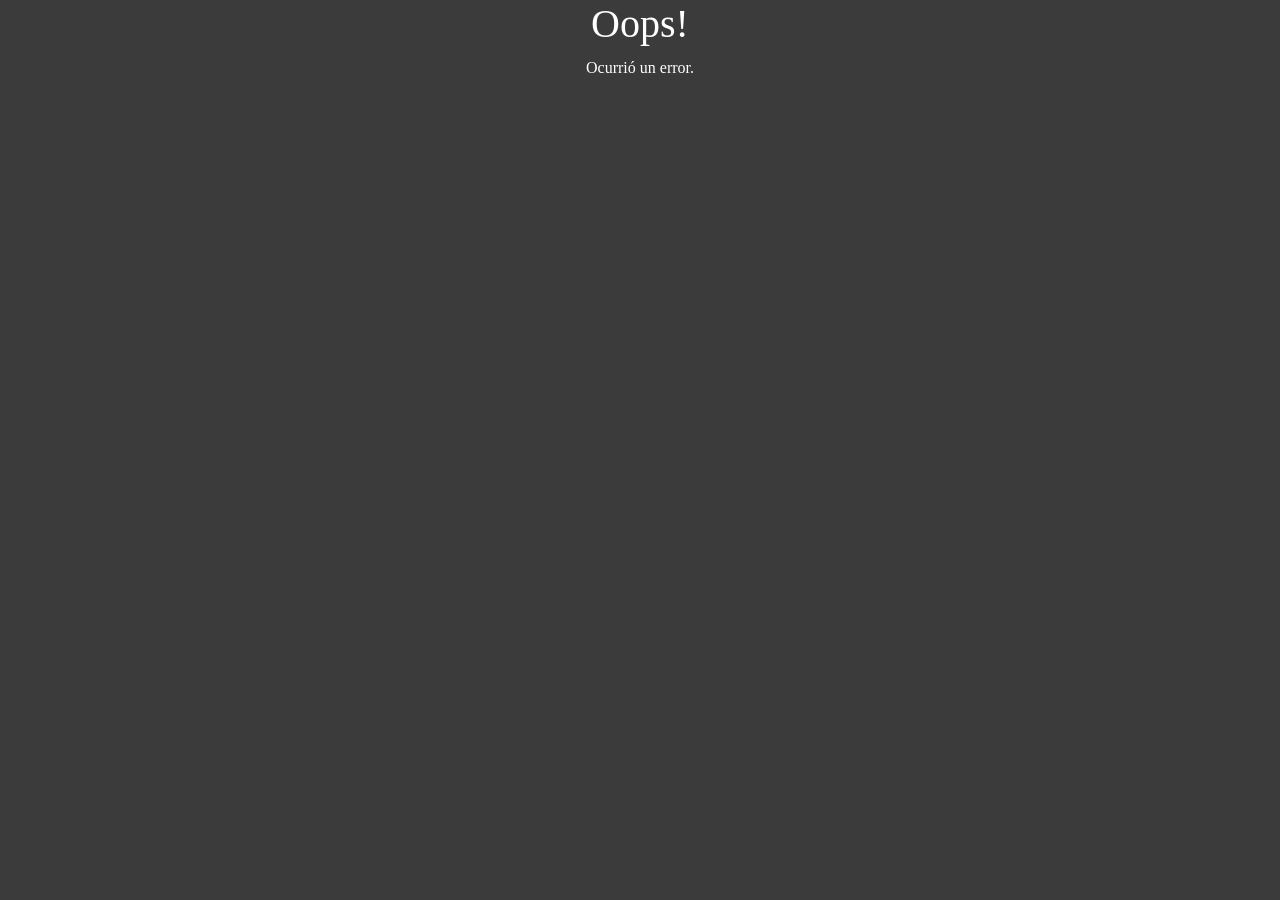
<file: pages/payment.html>
<!DOCTYPE html>
<html lang="en">
<head>
    <meta charset="UTF-8">
    <meta http-equiv="X-UA-Compatible" content="IE=edge">
    <meta name="viewport" content="width=device-width, initial-scale=1.0">
    <!--    CSS     -->
    <link rel="stylesheet" href="../css/style.css">

    <!--    LINK BOOTSTRAP  -->
    <link href="https://cdn.jsdelivr.net/npm/bootstrap@5.3.0-alpha1/dist/css/bootstrap.min.css" rel="stylesheet" integrity="sha384-GLhlTQ8iRABdZLl6O3oVMWSktQOp6b7In1Zl3/Jr59b6EGGoI1aFkw7cmDA6j6gD" crossorigin="anonymous">

    <!--    LINK FONTAWESOME    -->
    <link rel="stylesheet" href="https://cdnjs.cloudflare.com/ajax/libs/font-awesome/6.3.0/css/all.min.css" integrity="sha512-SzlrxWUlpfuzQ+pcUCosxcglQRNAq/DZjVsC0lE40xsADsfeQoEypE+enwcOiGjk/bSuGGKHEyjSoQ1zVisanQ==" crossorigin="anonymous" referrerpolicy="no-referrer" />
     
    <link rel="shortcut icon" href="./img/icon.png" type="image/x-icon">

    <!--    TITLE   -->
    <title>Sabores Argentinos.</title>
</head>
<body>
    <main>
    <center><h1> Oops!</h1>
    <p>Ocurrió un error.</p></center>
    </main>
</body>
</html>
</file>
<file: css/style.css>
body{
    font-family: 'Trebuchet MS' !important;
    background-color: rgb(59, 59, 59) !important;
}

::-webkit-scrollbar{
    width: 10px;
    
}

::-webkit-scrollbar-track{
    background-color: rgb(59, 59, 59);
}

::-webkit-scrollbar-thumb {
    background: #b8b8b8;
    border-radius: 15px;
  }


main{
    color: #ffffff ;
}
.footer-shop {
    display: -webkit-box;
    display: -ms-flexbox;
    display: flex;
    -webkit-box-orient: horizontal;
    -webkit-box-direction: normal;
        -ms-flex-direction: row;
            flex-direction: row;
    -ms-flex-pack: distribute;
        justify-content: space-around;
    -webkit-box-align: center;
        -ms-flex-align: center;
            align-items: center;
    margin: 20px 0 20px 0;
  }
.footer-shop p {
    font-size: 24px;
    font-weight: 400;
    margin: 0;
}
.footer-shop .total-de-productos{
    font-size: 1rem;
    font-weight: 500;
    margin: 0;
}
.card{
    color: black;
}

.card mb-3{
    width: 365px; 
    height: 130px;
}

.copyright{
    text-align: center;
    margin: 20px 0 20px 0;
}
.copyright p{
    color: #ffffff;
    margin: 15px 0 5px 0;
    font-size: 10px;
}

.carousel-inner{
    font-family: 'Trebuchet MS', 'Lucida Sans Unicode', 'Lucida Grande', 'Lucida Sans', Arial, sans-serif;
    -webkit-text-stroke: 0.2px rgb(0, 0, 0);
    color: black; 
    font-size: 20px;
    text-shadow: 3px 3px 2px rgb(49, 49, 49);
    color: #9e9959;
}
</file>
